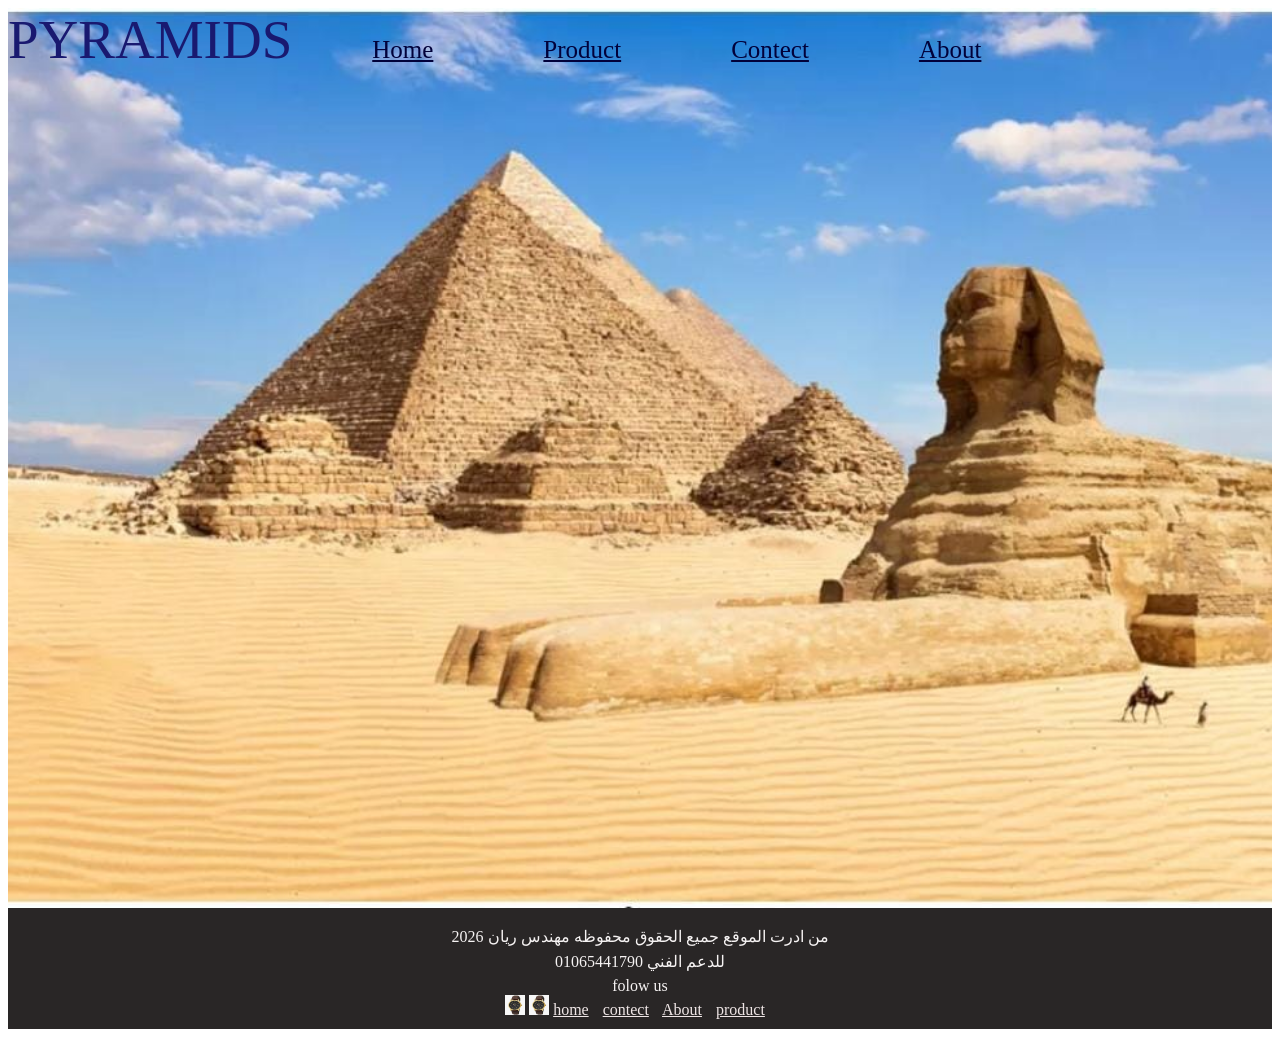
<file: index.HTML>
<HTML>
<head>

</head>
<body>
 <div class="hero">      
<div class="navbar">
<a  style="color: midnightblue; font-size:55px; margin-right:70px">PYRAMIDS</a>
<a href= "home.html" style="color:rgb(1, 1, 58); font-size: 25px;  margin-right:100px;">
Home</a> 
<a href="rye1.html" style="color:rgb(1, 1, 58);font-size: 25px;margin-right: 100px  ;">Product</a>
<a href="1234.html" style="color:rgb(1, 1, 58);font-size: 25px;margin-right: 100px  ;">Contect</a>
<a href="RY12.html" style="color:rgb(1, 1, 58);font-size: 25px;"> About</a>

</div >
</div>



<link  rel="stylesheet" href="style.css">







<div class="footer" style= "  background-color:rgb(41, 38, 38); ">
    <p>
من  ادرت  الموقع 
جميع  الحقوق  محفوظه مهندس ريان 2026
<p>

للدعم  الفني  01065441790 

<p>

folow us
<br>

<img src="ty.jpeg"    width=20  height=20> 
<img src="ty.jpeg"    width=20  height=20> 
<a href="home.html">home</a>

<a href="1234.html">contect</a>
<a href="RY12.html">About</a>


<a href="rye1.html">product</a>




</div>

<div class="alert alert-secondary" role="alert">

</BODY>

</html>
</file>
<file: style.css>
h4{color:black;font-size:20px;}
h{color:black;font-size:30px;} 
h3{color:rgb(35, 32, 131);font-size:20px;}                  
p{margin-bottom: -10px;}



.navbar a {
    color: blue;
margin-right:20px;
}
table{margin:auto;  width:60%;border-collapse:collapse}
td{text-align:center;border:1px   solid black;padding:8px}

.hero{height:100vh ;background-image:url('/RT.jpeg');background-size:cover;color:rgb(231, 229, 227);display:flex ;font-size: 40px;  }
.About{text-align:center}
.contact{text-align:right}
input{margin-bottom:10px}
textarea{margin-bottom:10px}
button{margin-right:50px}
.map{text-align:center}
.footer{background:rgb(241, 236, 236);color:rgb(246, 243, 243);text-align:center;padding:3px;padding-bottom:20px ;}
.footer a{color:rgb(239, 230, 230);margin-right:10px }
</file>
